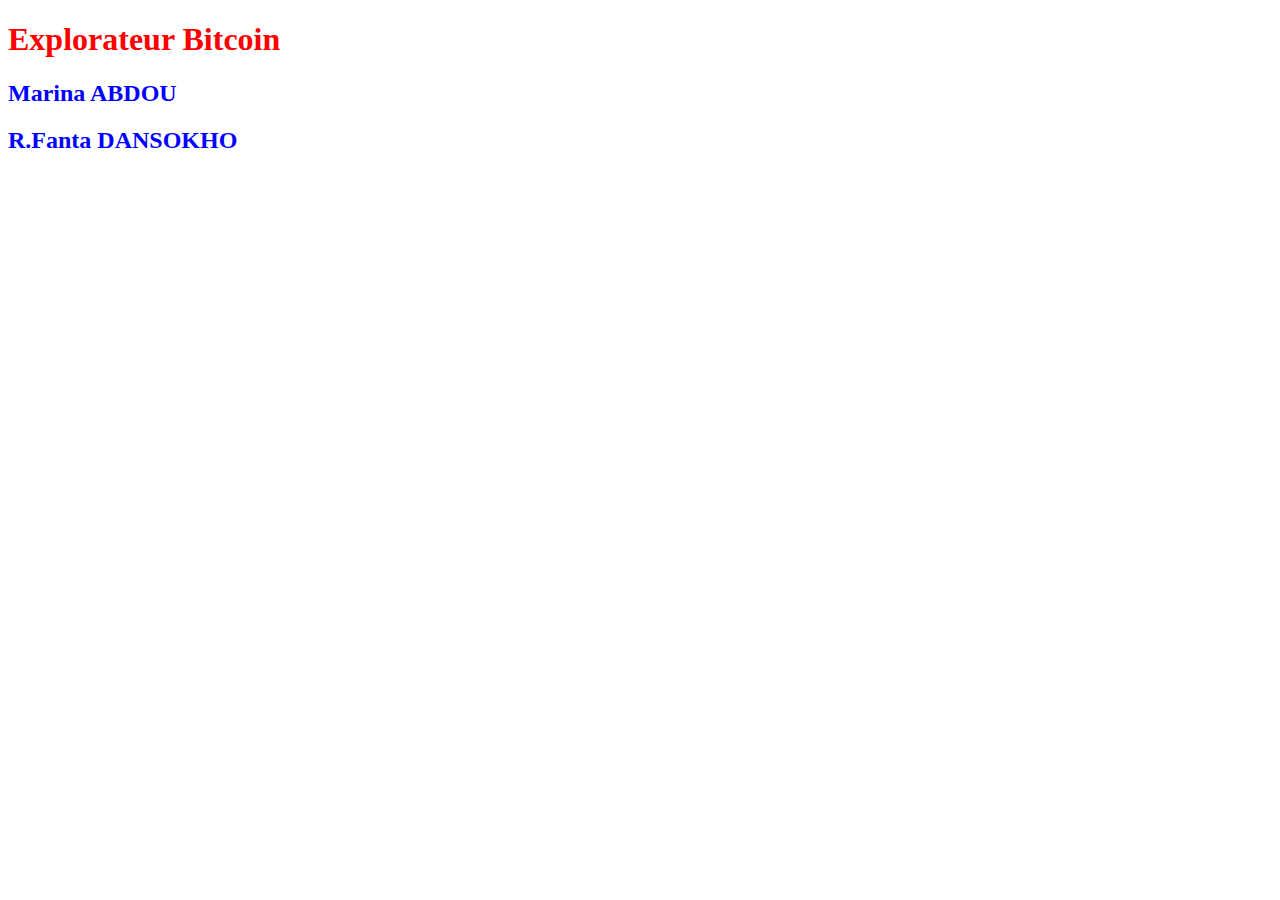
<file: index.html>
<!DOCTYPE html>
<html>
	<head>
		<title> HOME PAGE </title>
		<link rel="stylesheet" href="css/style.css" type="text/css">
	</head>
	<body>
		<h1>Explorateur Bitcoin </h1>
		<h2>Marina ABDOU</h2>
		<h2>R.Fanta DANSOKHO</h2>
	</body>
</html>
</file>
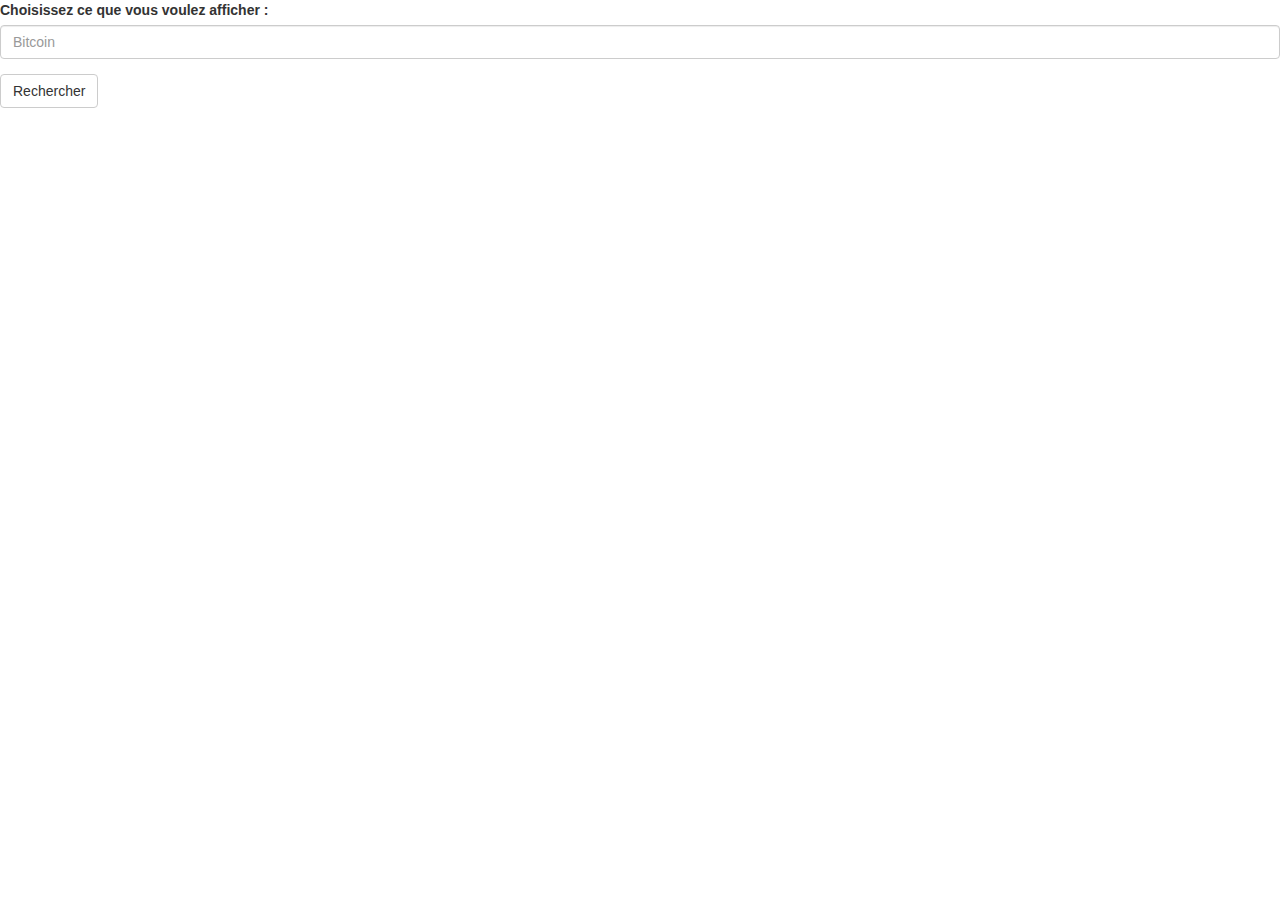
<file: bitcoin/explorer/index.html>
<!DOCTYPE html>
<html>
  
  <head>
    <title> Explorer </title>
    <link rel="stylesheet" href="https://maxcdn.bootstrapcdn.com/bootstrap/3.3.7/css/bootstrap.min.css"/>
  </head>

  <body>
<form>
  <div class="form-group">
    <label for="choixInfo">Choisissez ce que vous voulez afficher : </label>
    <input type="text" class="form-control" id="choixInfo" placeholder="Bitcoin">
  </div>
  <button type="submit" class="btn btn-default">Rechercher</button>
</form>
  </body>
  
</html>
</file>
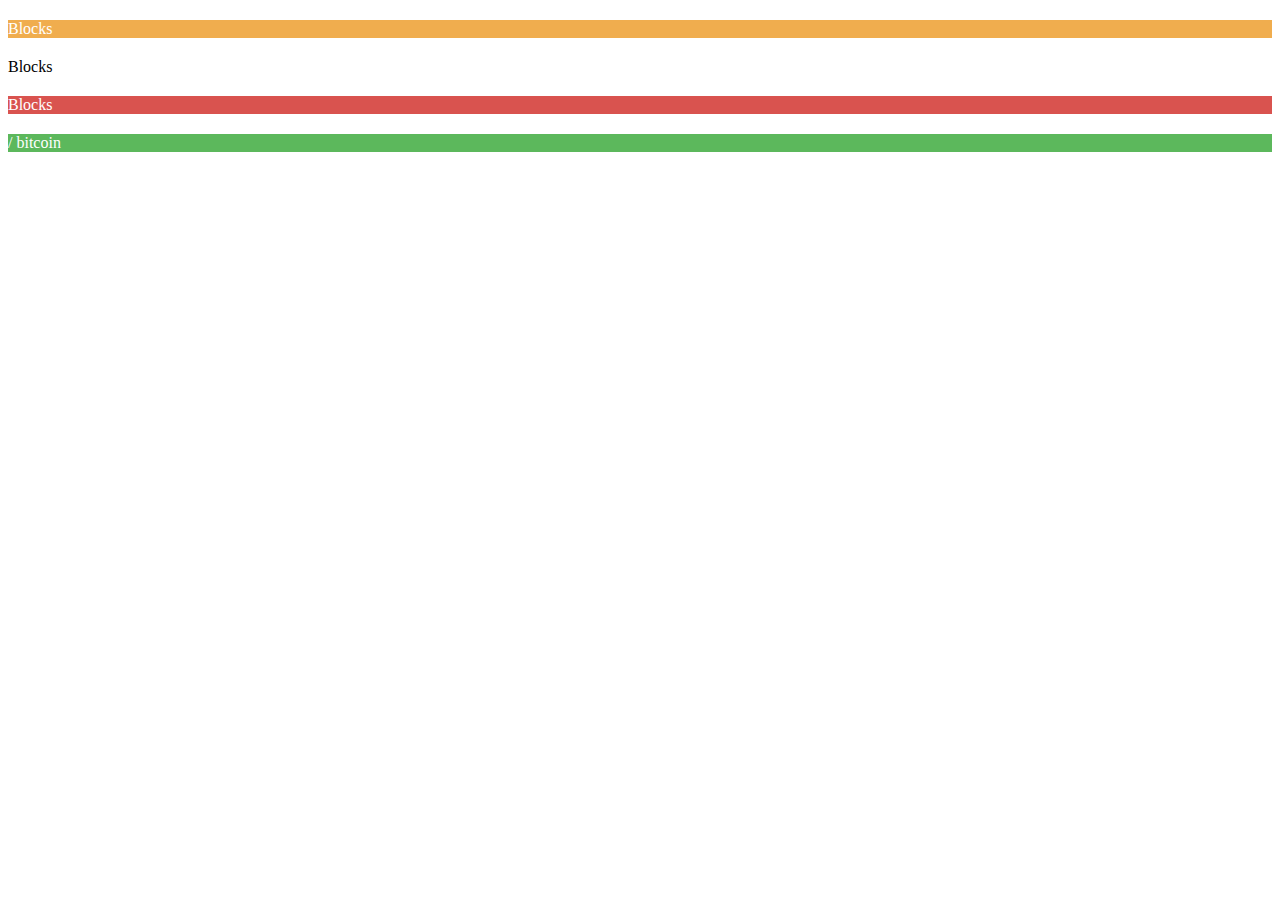
<file: bitcoin/index2.html>
<!DOCTYPE html>
<html>
<head>
  <meta charset="UTF-8" />
	<link rel="stylesheet" href="css/style.css"/>
	<script type="text/javascript" src="js/script.js"></script>
</head>

<body>
  <section>
		<div class="container">
			<div class="row">
				<div class="col-lg-4 col-md-6">
					<div class="panel panel-yellow">
						<div class="panel-heading">
							<div class="row">
								<div class="col-xs-3">
									<i class="fa fa-tasks fa-5x"></i>
								</div>
								<div class="col-xs-9 text-right">
									<h2>
										<span id="bitcoin_block_number"></span>
									</h2>
									<div>Blocks</div>
								</div>
							</div>
						</div>
					</div>
				</div>
				<div class="col-lg-4 col-md-6">
					<div class="panel panel-primary">
						<div class="panel-heading">
							<div class="row">
								<div class="col-xs-3">
									<i class="fa fa-tasks fa-5x"></i>
								</div>
								<div class="col-xs-9 text-right">
									<h2>
										<span id="bitcoin_network_hash"></span>
									</h2>
									<div>Blocks</div>
								</div>
							</div>
						</div>
					</div>
				</div>
				<div class="col-lg-4 col-md-6">
					<div class="panel panel-red">
						<div class="panel-heading">
							<div class="row">
								<div class="col-xs-3">
									<i class="fa fa-tasks fa-5x"></i>
								</div>
								<div class="col-xs-9 text-right">
									<h2>
										<span id="bitcoin_blocks"></span>
									</h2>
									<div>Blocks</div>
								</div>
							</div>
						</div>
					</div>
				</div>
				<div class="col-lg-4 col-md-6">
					<div class="panel panel-green">
						<div class="panel-heading">
							<div class="row">
								<div class="col-xs-3">
									<i class="fa fa-money fa-5x"></i>
								</div>
								<div class="col-xs-9 text-right">
									<h2>
										<span id="bitcoin_usd_price"></span>
									</h2>
									<div> / bitcoin</div>
								</div>
							</div>
						</div>
					</div>
				</div>
			</div>
		</div>
	</section>
  </body>
  </html>
  	<!-- jQuery (necessary for Bootstrap's JavaScript plugins) -->
	<script
		src="https://ajax.googleapis.com/ajax/libs/jquery/1.12.4/jquery.min.js"></script>
</file>
<file: css/style.css>
h1
{ color : red; }
h2
{ color : blue; }
</file>
<file: bitcoin/css/style.css>
body > .container{
	padding-top: 60px;
}


img{
	max-width: 100%;
}

blockquote {
	word-wrap: break-word;
}

blockquote footer{
	background: inherit;
}


img.logo {
	max-width: 320px;
}


code {
	background-color: transparent;
}

h1 {
	font-size: 12px;
}


/* ******** PANEL ********  */
.panel-green {
    border-color: #5cb85c;
}

.panel-green > .panel-heading {
    border-color: #5cb85c;
    color: #fff;
    background-color: #5cb85c;
}

.panel-green > a {
    color: #5cb85c;
}

.panel-green > a:hover {
    color: #3d8b3d;
}

.panel-red {
    border-color: #d9534f;
}

.panel-red > .panel-heading {
    border-color: #d9534f;
    color: #fff;
    background-color: #d9534f;
}

.panel-red > a {
    color: #d9534f;
}

.panel-red > a:hover {
    color: #b52b27;
}

.panel-yellow {
    border-color: #f0ad4e;
}

.panel-yellow > .panel-heading {
    border-color: #f0ad4e;
    color: #fff;
    background-color: #f0ad4e;
}

.panel-yellow > a {
    color: #f0ad4e;
}

.panel-yellow > a:hover {
    color: #df8a13;
}


/* ******** FOOTER HOMEPAGE ********  */
footer {
	width: 100%;
	margin: 0 auto;
	background: #555555;
	
}

footer ul {
	list-style: none;
	width: 100%;
	padding-top: 5px;
} 

footer ul li {
	float: left;
	margin: 0 auto 0 auto;
	padding: 0 0 0 0;
	width: 25%;
}

@media all and (max-width: 540px){
	footer li {
		float: left;
		width: 100%;
		margin: 1% 0 1% 0;
	}
}

footer li a, footer li a:visited, footer a:link, footer a:active {
	display: block;
	color: white;
	text-align: center;
}

footer li a:hover {
	color: #f08000;
	text-decoration: none;
}
</file>
